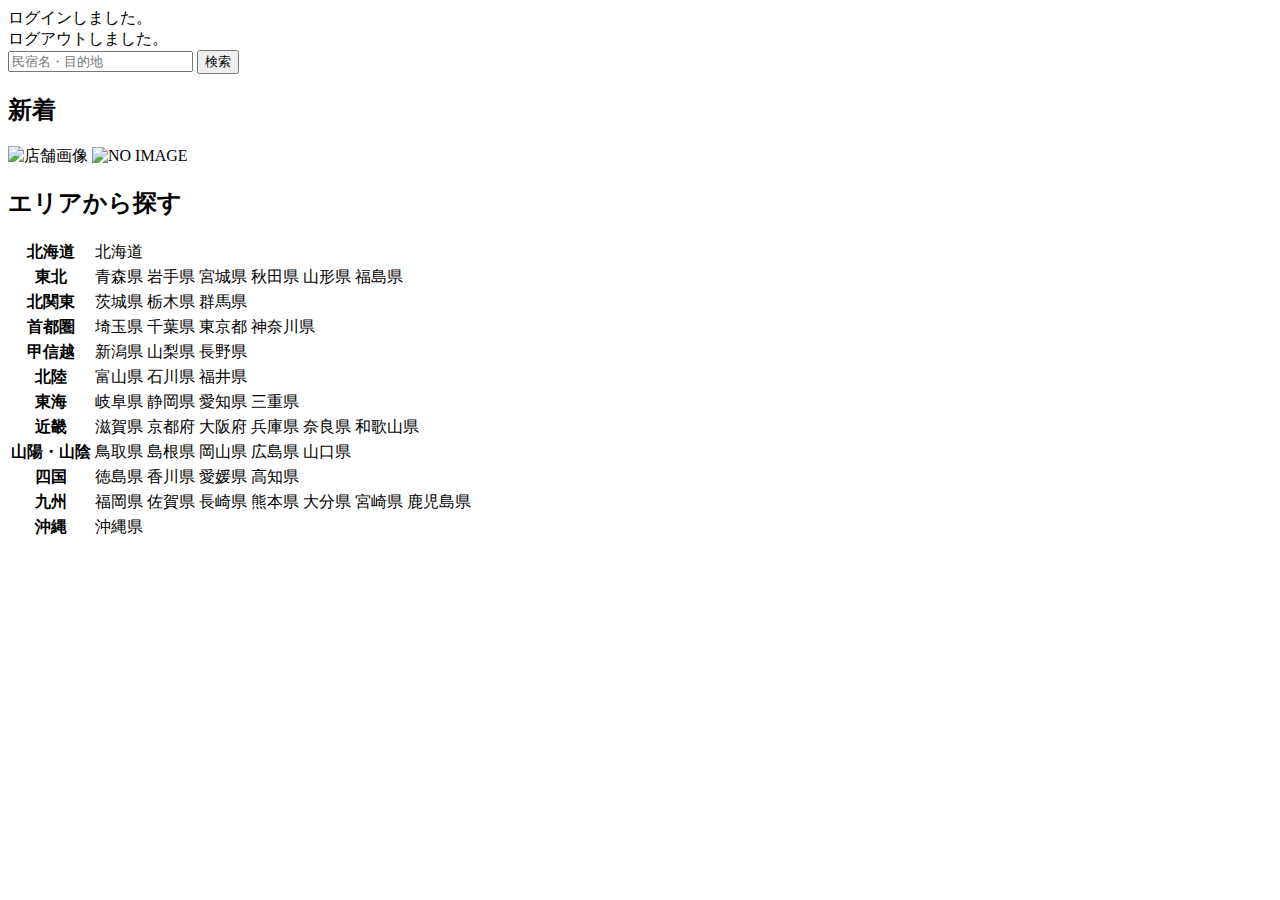
<file: src/main/resources/templates/index.html>
<!DOCTYPE html>
<html xmlns:th="https://www.thymeleaf.org" xmlns:sec="http://www.thymeleaf.org/extras/spring-security">

<head>
	<div th:replace="~{fragment :: meta}"></div>
	<div th:replace="~{fragment :: styles}"></div>
	<title>SAMURAI Travel</title>
</head>

<body>
	<div class="samuraitravel-wrapper">
		<!-- ヘッダー -->
		<div th:replace="~{fragment :: header}"></div>

		<main>
			<div class="container pt-4 pb-5 samuraitravel-container">
				<div th:if="${param.loggedIn}" class="alert alert-info">
					ログインしました。
				</div>

				<div th:if="${param.loggedOut}" class="alert alert-info">
					ログアウトしました。
				</div>

				<div th:if="${successMessage}" class="alert alert-info">
					<span th:text="${successMessage}"></span>
				</div>

				<div class="d-flex justify-content-center">
					<form method="get" th:action="@{/houses}" class="mb-5 samuraitravel-search-form">
						<div class="input-group">
							<input type="text" class="form-control" name="keyword" th:value="${keyword}"
								placeholder="民宿名・目的地">
							<button type="submit" class="btn text-white shadow-sm samuraitravel-btn">検索</button>
						</div>
					</form>
				</div>

				<h2 class="text-center mb-3">新着</h2>
				<div class="row row-cols-lg-5 row-cols-2 g-3 mb-5">
					<div class="col" th:each="newHouse : ${newHouses}">
						<a th:href="@{/houses/__${newHouse.getId()}__}" class="link-dark samuraitravel-card-link">
							<div class="card h-100">
								<img th:if="${newHouse.getImageName()}"
									th:src="@{/storage/__${newHouse.getImageName()}__}"
									class="card-img-top samuraitravel-vertical-card-image" alt="店舗画像">
								<img th:unless="${newHouse.getImageName()}" th:src="@{/images/noImage.png}"
									class="card-img-top samuraitravel-vertical-card-image" alt="NO IMAGE">
								<div class="card-body">
									<h3 class="card-title" th:text="${newHouse.getName()}"></h3>
									<p class="card-text mb-1">
										<small class="text-muted" th:text="${newHouse.getAddress()}"></small>
									</p>
									<p class="card-text">
										<span
											th:text="${#numbers.formatInteger(newHouse.getPrice(), 1, 'COMMA') + '円 / 泊'}"></span>
									</p>
								</div>
							</div>
						</a>
					</div>
				</div>

				<div class="row justify-content-center">
					<div class="col-xl-5 col-lg-6 col-md-8">

						<h2 class="text-center mb-3">エリアから探す</h2>

						<table class="table">
							<tbody>
								<tr>
									<th>北海道</th>
									<td>
										<a th:href="@{/houses?area=北海道}">北海道</a>
									</td>
								</tr>
								<tr>
									<th>東北</th>
									<td>
										<a th:href="@{/houses?area=青森県}" class="me-2">青森県</a>
										<a th:href="@{/houses?area=岩手県}" class="me-2">岩手県</a>
										<a th:href="@{/houses?area=宮城県}" class="me-2">宮城県</a>
										<a th:href="@{/houses?area=秋田県}" class="me-2">秋田県</a>
										<a th:href="@{/houses?area=山形県}" class="me-2">山形県</a>
										<a th:href="@{/houses?area=福島県}">福島県</a>
									</td>
								</tr>
								<tr>
									<th>北関東</th>
									<td>
										<a th:href="@{/houses?area=茨城県}" class="me-2">茨城県</a>
										<a th:href="@{/houses?area=栃木県}" class="me-2">栃木県</a>
										<a th:href="@{/houses?area=群馬県}">群馬県</a>
									</td>
								</tr>
								<tr>
									<th>首都圏</th>
									<td>
										<a th:href="@{/houses?area=埼玉県}" class="me-2">埼玉県</a>
										<a th:href="@{/houses?area=千葉県}" class="me-2">千葉県</a>
										<a th:href="@{/houses?area=東京都}" class="me-2">東京都</a>
										<a th:href="@{/houses?area=神奈川県}">神奈川県</a>
									</td>
								</tr>
								<tr>
									<th>甲信越</th>
									<td>
										<a th:href="@{/houses?area=新潟県}" class="me-2">新潟県</a>
										<a th:href="@{/houses?area=山梨県}" class="me-2">山梨県</a>
										<a th:href="@{/houses?area=長野県}">長野県</a>
									</td>
								</tr>
								<tr>
									<th>北陸</th>
									<td>
										<a th:href="@{/houses?area=富山県}" class="me-2">富山県</a>
										<a th:href="@{/houses?area=石川県}" class="me-2">石川県</a>
										<a th:href="@{/houses?area=福井県}">福井県</a>
									</td>
								</tr>
								<tr>
									<th>東海</th>
									<td>
										<a th:href="@{/houses?area=岐阜県}" class="me-2">岐阜県</a>
										<a th:href="@{/houses?area=静岡県}" class="me-2">静岡県</a>
										<a th:href="@{/houses?area=愛知県}" class="me-2">愛知県</a>
										<a th:href="@{/houses?area=三重県}">三重県</a>
									</td>
								</tr>
								<tr>
									<th>近畿</th>
									<td>
										<a th:href="@{/houses?area=滋賀県}" class="me-2">滋賀県</a>
										<a th:href="@{/houses?area=京都府}" class="me-2">京都府</a>
										<a th:href="@{/houses?area=大阪府}" class="me-2">大阪府</a>
										<a th:href="@{/houses?area=兵庫県}" class="me-2">兵庫県</a>
										<a th:href="@{/houses?area=奈良県}" class="me-2">奈良県</a>
										<a th:href="@{/houses?area=和歌山県}">和歌山県</a>
									</td>
								</tr>
								<tr>
									<th>山陽・山陰</th>
									<td>
										<a th:href="@{/houses?area=鳥取県}" class="me-2">鳥取県</a>
										<a th:href="@{/houses?area=島根県}" class="me-2">島根県</a>
										<a th:href="@{/houses?area=岡山県}" class="me-2">岡山県</a>
										<a th:href="@{/houses?area=広島県}" class="me-2">広島県</a>
										<a th:href="@{/houses?area=山口県}">山口県</a>
									</td>
								</tr>
								<tr>
									<th>四国</th>
									<td>
										<a th:href="@{/houses?area=徳島県}" class="me-2">徳島県</a>
										<a th:href="@{/houses?area=香川県}" class="me-2">香川県</a>
										<a th:href="@{/houses?area=愛媛県}" class="me-2">愛媛県</a>
										<a th:href="@{/houses?area=高知県}">高知県</a>
									</td>
								</tr>
								<tr>
									<th>九州</th>
									<td>
										<a th:href="@{/houses?area=福岡県}" class="me-2">福岡県</a>
										<a th:href="@{/houses?area=佐賀県}" class="me-2">佐賀県</a>
										<a th:href="@{/houses?area=長崎県}" class="me-2">長崎県</a>
										<a th:href="@{/houses?area=熊本県}" class="me-2">熊本県</a>
										<a th:href="@{/houses?area=大分県}" class="me-2">大分県</a>
										<a th:href="@{/houses?area=宮崎県}" class="me-2">宮崎県</a>
										<a th:href="@{/houses?area=鹿児島県}">鹿児島県</a>
									</td>
								</tr>
								<tr>
									<th>沖縄</th>
									<td>
										<a th:href="@{/houses?area=沖縄県}">沖縄県</a>
									</td>
								</tr>
							</tbody>
						</table>
					</div>
				</div>
			</div>
		</main>

		<!-- フッター -->
		<div th:replace="~{fragment :: footer}"></div>
	</div>

	<div th:replace="~{fragment :: scripts}"></div>
</body>

</html>
</file>
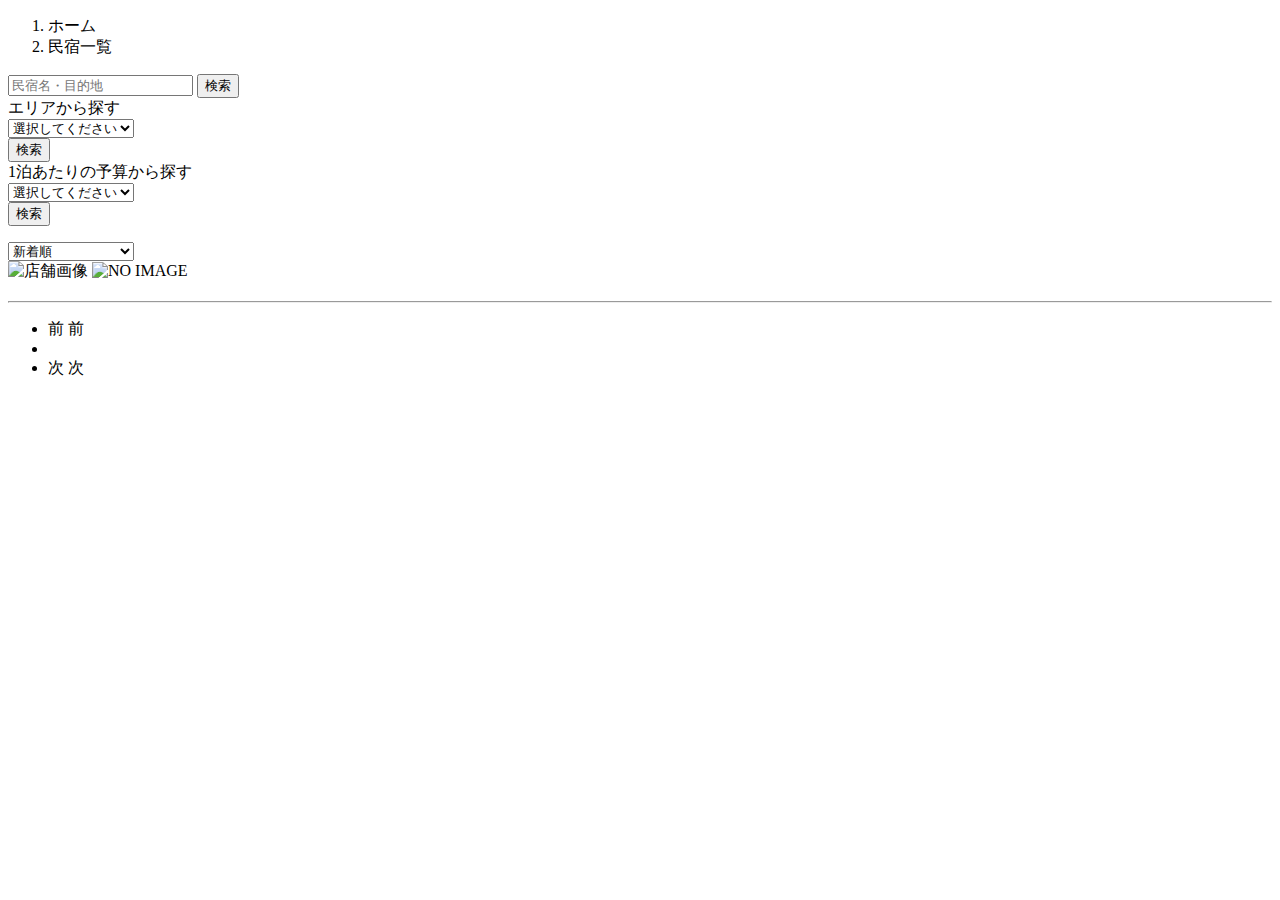
<file: src/main/resources/templates/houses/index.html>
<!DOCTYPE html>
<html xmlns:th="https://www.thymeleaf.org" xmlns:sec="http://www.thymeleaf.org/extras/spring-security">

<head>
	<div th:replace="~{fragment :: meta}"></div>

	<div th:replace="~{fragment :: styles}"></div>

	<title>民宿一覧</title>
</head>

<body>
	<div class="samuraitravel-wrapper">
		<!-- ヘッダー -->
		<div th:replace="~{fragment :: header}"></div>

		<main>
			<div class="container samuraitravel-container pb-5">
				<div class="row justify-content-center">
					<nav class="my-3" style="--bs-breadcrumb-divider: '>';" aria-label="breadcrumb">
						<ol class="breadcrumb mb-0">
							<li class="breadcrumb-item"><a th:href="@{/}">ホーム</a></li>
							<li class="breadcrumb-item active" aria-current="page">民宿一覧</li>
						</ol>
					</nav>

					<div class="col-xl-3 col-lg-4 col-md-12">
						<form method="get" th:action="@{/houses}" class="w-100 mb-3">
							<div class="input-group">
								<input type="text" class="form-control" name="keyword" th:value="${keyword}"
									placeholder="民宿名・目的地">
								<button type="submit" class="btn text-white shadow-sm samuraitravel-btn">検索</button>
							</div>
						</form>

						<div class="card mb-3">
							<div class="card-header">
								エリアから探す
							</div>
							<div class="card-body">
								<form method="get" th:action="@{/houses}" class="w-100">
									<div class="form-group mb-3">
										<select class="form-control form-select" name="area">
											<option value="" hidden>選択してください</option>
											<optgroup label="北海道">
												<option value="北海道" th:selected="${area == '北海道'}">北海道</option>
											</optgroup>
											<optgroup label="東北">
												<option value="青森県" th:selected="${area == '青森県'}">青森県</option>
												<option value="岩手県" th:selected="${area == '岩手県'}">岩手県</option>
												<option value="宮城県" th:selected="${area == '宮城県'}">宮城県</option>
												<option value="秋田県" th:selected="${area == '秋田県'}">秋田県</option>
												<option value="山形県" th:selected="${area == '山形県'}">山形県</option>
												<option value="福島県" th:selected="${area == '福島県'}">福島県</option>
											</optgroup>
											<optgroup label="北関東">
												<option value="茨城県" th:selected="${area == '茨城県'}">茨城県</option>
												<option value="栃木県" th:selected="${area == '栃木県'}">栃木県</option>
												<option value="群馬県" th:selected="${area == '群馬県'}">群馬県</option>
											</optgroup>
											<optgroup label="首都圏">
												<option value="埼玉県" th:selected="${area == '埼玉県'}">埼玉県</option>
												<option value="千葉県" th:selected="${area == '千葉県'}">千葉県</option>
												<option value="東京都" th:selected="${area == '東京都'}">東京都</option>
												<option value="神奈川県" th:selected="${area == '神奈川県'}">神奈川県</option>
											</optgroup>
											<optgroup label="甲信越">
												<option value="新潟県" th:selected="${area == '新潟県'}">新潟県</option>
												<option value="山梨県" th:selected="${area == '山梨県'}">山梨県</option>
												<option value="長野県" th:selected="${area == '長野県'}">長野県</option>
											</optgroup>
											<optgroup label="北陸">
												<option value="富山県" th:selected="${area == '富山県'}">富山県</option>
												<option value="石川県" th:selected="${area == '石川県'}">石川県</option>
												<option value="福井県" th:selected="${area == '福井県'}">福井県</option>
											</optgroup>
											<optgroup label="東海">
												<option value="岐阜県" th:selected="${area == '岐阜県'}">岐阜県</option>
												<option value="静岡県" th:selected="${area == '静岡県'}">静岡県</option>
												<option value="愛知県" th:selected="${area == '愛知県'}">愛知県</option>
												<option value="三重県" th:selected="${area == '三重県'}">三重県</option>
											</optgroup>
											<optgroup label="近畿">
												<option value="滋賀県" th:selected="${area == '滋賀県'}">滋賀県</option>
												<option value="京都府" th:selected="${area == '京都府'}">京都府</option>
												<option value="大阪府" th:selected="${area == '大阪府'}">大阪府</option>
												<option value="兵庫県" th:selected="${area == '兵庫県'}">兵庫県</option>
												<option value="奈良県" th:selected="${area == '奈良県'}">奈良県</option>
												<option value="和歌山県" th:selected="${area == '和歌山県'}">和歌山県</option>
											</optgroup>
											<optgroup label="山陽・山陰">
												<option value="鳥取県" th:selected="${area == '鳥取県'}">鳥取県</option>
												<option value="島根県" th:selected="${area == '島根県'}">島根県</option>
												<option value="岡山県" th:selected="${area == '岡山県'}">岡山県</option>
												<option value="広島県" th:selected="${area == '広島県'}">広島県</option>
												<option value="山口県" th:selected="${area == '山口県'}">山口県</option>
											</optgroup>
											<optgroup label="四国">
												<option value="徳島県" th:selected="${area == '徳島県'}">徳島県</option>
												<option value="香川県" th:selected="${area == '香川県'}">香川県</option>
												<option value="愛媛県" th:selected="${area == '愛媛県'}">愛媛県</option>
												<option value="高知県" th:selected="${area == '高知県'}">高知県</option>
											</optgroup>
											<optgroup label="九州">
												<option value="福岡県" th:selected="${area == '福岡県'}">福岡県</option>
												<option value="佐賀県" th:selected="${area == '佐賀県'}">佐賀県</option>
												<option value="長崎県" th:selected="${area == '長崎県'}">長崎県</option>
												<option value="熊本県" th:selected="${area == '熊本県'}">熊本県</option>
												<option value="大分県" th:selected="${area == '大分県'}">大分県</option>
												<option value="宮崎県" th:selected="${area == '宮崎県'}">宮崎県</option>
												<option value="鹿児島県" th:selected="${area == '鹿児島県'}">鹿児島県</option>
											</optgroup>
											<optgroup label="沖縄">
												<option value="沖縄県" th:selected="${area == '沖縄県'}">沖縄県</option>
											</optgroup>
										</select>
									</div>
									<div class="form-group">
										<button type="submit"
											class="btn text-white shadow-sm w-100 samuraitravel-btn">検索</button>
									</div>
								</form>
							</div>
						</div>

						<div class="card mb-3">
							<div class="card-header">
								1泊あたりの予算から探す
							</div>
							<div class="card-body">
								<form method="get" th:action="@{/houses}" class="w-100">
									<div class="form-group mb-3">
										<select class="form-control form-select" name="price">
											<option value="" hidden>選択してください</option>
											<option value="6000" th:selected="${price == 6000}">6,000円以内</option>
											<option value="7000" th:selected="${price == 7000}">7,000円以内</option>
											<option value="8000" th:selected="${price == 8000}">8,000円以内</option>
											<option value="9000" th:selected="${price == 9000}">9,000円以内</option>
											<option value="10000" th:selected="${price == 10000}">10,000円以内</option>
										</select>
									</div>
									<div class="form-group">
										<button type="submit"
											class="btn text-white shadow-sm w-100 samuraitravel-btn">検索</button>
									</div>
								</form>
							</div>
						</div>
					</div>

					<div class="col">
						<div class="d-flex justify-content-between flex-wrap">
							<p th:if="${housePage.getTotalPages() > 1}" class="fs-5 mb-3"
								th:text="${'検索結果：' + housePage.getTotalElements() + '件' + '（' + (housePage.getNumber() + 1) + ' / ' + housePage.getTotalPages() + ' ページ）'}">
							</p>
							<p th:unless="${housePage.getTotalPages() > 1}" class="fs-5 mb-3"
								th:text="${'検索結果：' + housePage.getTotalElements() + '件'}"></p>

							<form method="get" th:action="@{/houses}" class="mb-3 samuraitravel-sort-box">
								<input th:if="${keyword}" type="hidden" name="keyword" th:value="${keyword}">
								<input th:if="${area}" type="hidden" name="area" th:value="${area}">
								<input th:if="${price}" type="hidden" name="price" th:value="${price}">
								<select class="form-select form-select-sm" name="order" onChange="this.form.submit();">
									<option value="createdAtDesc"
										th:selected="${order == 'createdAtDesc' || order == null}">新着順</option>
									<option value="priceAsc" th:selected="${order == 'priceAsc'}">宿泊料金が安い順</option>
								</select>
							</form>
						</div>

						<div class="mb-3" th:each="house : ${housePage}">
							<a th:href="@{/houses/__${house.getId()}__}" class="link-dark samuraitravel-card-link">
								<div class="card h-100">
									<div class="row g-0">
										<div class="col-md-4">
											<img th:if="${house.getImageName()}"
												th:src="@{/storage/__${house.getImageName()}__}"
												class="card-img-top samuraitravel-horizontal-card-image" alt="店舗画像">
											<img th:unless="${house.getImageName()}" th:src="@{/images/noImage.png}"
												class="card-img-top samuraitravel-horizontal-card-image" alt="NO IMAGE">
										</div>
										<div class="col-md-8">
											<div class="card-body">
												<h3 class="card-title mb-3" th:text="${house.getName()}"></h3>

												<hr class="mb-3">

												<p class="card-text mb-2">
													<span th:text="${house.getDescription()}"></span>
												</p>

												<p class="card-text mb-2">
													<small class="text-muted"
														th:text="${'〒' + house.getPostalCode()}"></small>
													<small class="text-muted" th:text="${house.getAddress()}"></small>
												</p>

												<p class="card-text">
													<span
														th:text="${#numbers.formatInteger(house.getPrice(), 1, 'COMMA') + '円 / 泊'}"></span>
												</p>
											</div>
										</div>
									</div>
								</div>
							</a>
						</div>

						<!-- ページネーション -->
						<div th:if="${housePage.getTotalPages() > 1}" class="d-flex justify-content-center">
							<nav aria-label="民宿一覧ページ">
								<ul class="pagination">
									<li class="page-item">
										<span th:if="${housePage.isFirst()}" class="page-link disabled">前</span>
										<a th:unless="${housePage.isFirst()}"
											th:href="@{/houses(page = ${housePage.getNumber() - 1}, keyword = ${keyword}, area = ${area}, price = ${price}, order = ${order})}"
											class="page-link samuraitravel-page-link">前</a>
									</li>
									<li th:each="i : ${#numbers.sequence(0, housePage.getTotalPages() - 1)}"
										class="page-item">
										<span th:if="${i == housePage.getNumber()}"
											class="page-link active samuraitravel-active" th:text="${i + 1}"></span>
										<a th:unless="${i == housePage.getNumber()}"
											th:href="@{/houses(page = ${i}, keyword = ${keyword}, area = ${area}, price = ${price}, order = ${order})}"
											class="page-link samuraitravel-page-link" th:text="${i + 1}"></a>
									</li>
									<li class="page-item">
										<span th:if="${housePage.isLast()}" class="page-link disabled">次</span>
										<a th:unless="${housePage.isLast()}"
											th:href="@{/houses(page = ${housePage.getNumber() + 1}, keyword = ${keyword}, area = ${area}, price = ${price}, order = ${order})}"
											class="page-link samuraitravel-page-link">次</a>
									</li>
								</ul>
							</nav>
						</div>
					</div>
				</div>
			</div>
		</main>

		<!-- フッター -->
		<div th:replace="~{fragment :: footer}"></div>
	</div>

	<div th:replace="~{fragment :: scripts}"></div>
</body>

</html>
</file>
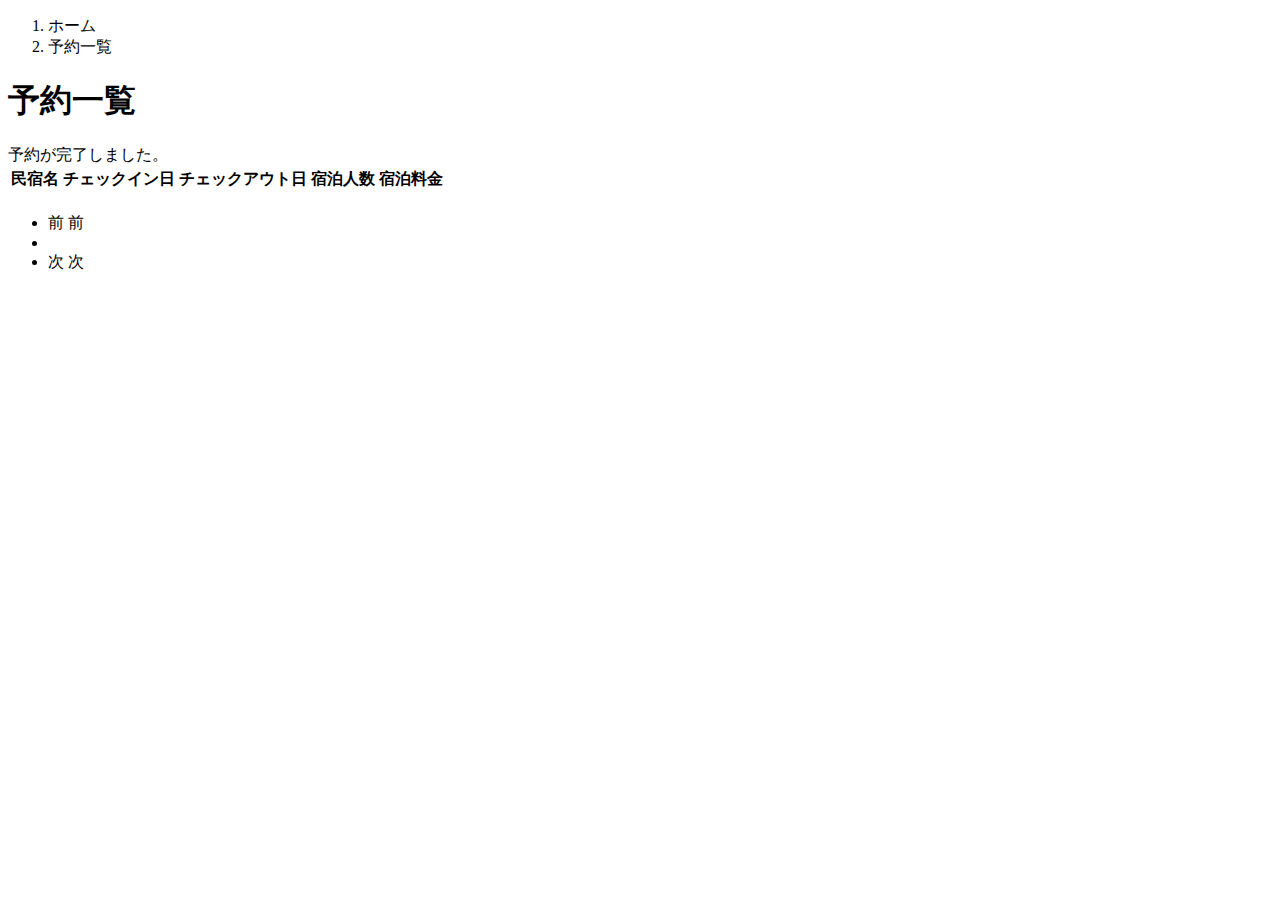
<file: src/main/resources/templates/reservations/index.html>
<!DOCTYPE html>
<html xmlns:th="https://www.thymeleaf.org" xmlns:sec="http://www.thymeleaf.org/extras/spring-security">

<head>
	<div th:replace="~{fragment :: meta}"></div>

	<div th:replace="~{fragment :: styles}"></div>

	<title>予約一覧</title>
</head>

<body>
	<div class="samuraitravel-wrapper">
		<!-- ヘッダー -->
		<div th:replace="~{fragment :: header}"></div>

		<main>
			<div class="container samuraitravel-container pb-5">
				<div class="row justify-content-center">
					<div class="col-xxl-9 col-xl-10 col-lg-11">
						<nav class="my-3" style="--bs-breadcrumb-divider: '>';" aria-label="breadcrumb">
							<ol class="breadcrumb mb-0">
								<li class="breadcrumb-item"><a th:href="@{/}">ホーム</a></li>
								<li class="breadcrumb-item active" aria-current="page">予約一覧</li>
							</ol>
						</nav>

						<h1 class="mb-3 text-center">予約一覧</h1>

						<div th:if="${param.reserved}" class="alert alert-info">
							予約が完了しました。
						</div>

						<table class="table">
							<thead>
								<tr>
									<th scope="col">民宿名</th>
									<th scope="col">チェックイン日</th>
									<th scope="col">チェックアウト日</th>
									<th scope="col">宿泊人数</th>
									<th scope="col">宿泊料金</th>
								</tr>
							</thead>
							<tbody>
								<tr th:each="reservation : ${reservationPage}">
									<td>
										<a th:href="@{/houses/__${reservation.getHouse().getId()}__}"
											th:text="${reservation.getHouse().getName()}"></a>
									</td>
									<td th:text="${reservation.getCheckinDate()}"></td>
									<td th:text="${reservation.getCheckoutDate()}"></td>
									<td th:text="${reservation.getNumberOfPeople + '名'}"></td>
									<td th:text="${#numbers.formatInteger(reservation.getAmount(), 1, 'COMMA') + '円'}">
									</td>
								</tr>
							</tbody>
						</table>

						<!-- ページネーション -->
						<div th:if="${reservationPage.getTotalPages() > 1}" class="d-flex justify-content-center">
							<nav aria-label="予約一覧ページ">
								<ul class="pagination">
									<li class="page-item">
										<span th:if="${reservationPage.isFirst()}" class="page-link disabled">前</span>
										<a th:unless="${reservationPage.isFirst()}"
											th:href="@{/reservations(page = ${reservationPage.getNumber() - 1})}"
											class="page-link samuraitravel-page-link">前</a>
									</li>
									<li th:each="i : ${#numbers.sequence(0, reservationPage.getTotalPages() - 1)}"
										class="page-item">
										<span th:if="${i == reservationPage.getNumber()}"
											class="page-link active samuraitravel-active" th:text="${i + 1}"></span>
										<a th:unless="${i == reservationPage.getNumber()}"
											th:href="@{/reservations(page = ${i})}"
											class="page-link samuraitravel-page-link" th:text="${i + 1}"></a>
									</li>
									<li class="page-item">
										<span th:if="${reservationPage.isLast()}" class="page-link disabled">次</span>
										<a th:unless="${reservationPage.isLast()}"
											th:href="@{/reservations(page = ${reservationPage.getNumber() + 1})}"
											class="page-link samuraitravel-page-link">次</a>
									</li>
								</ul>
							</nav>
						</div>
					</div>
				</div>
			</div>
		</main>

		<!-- フッター -->
		<div th:replace="~{fragment :: footer}"></div>
	</div>

	<div th:replace="~{fragment :: scripts}"></div>
</body>

</html>
</file>
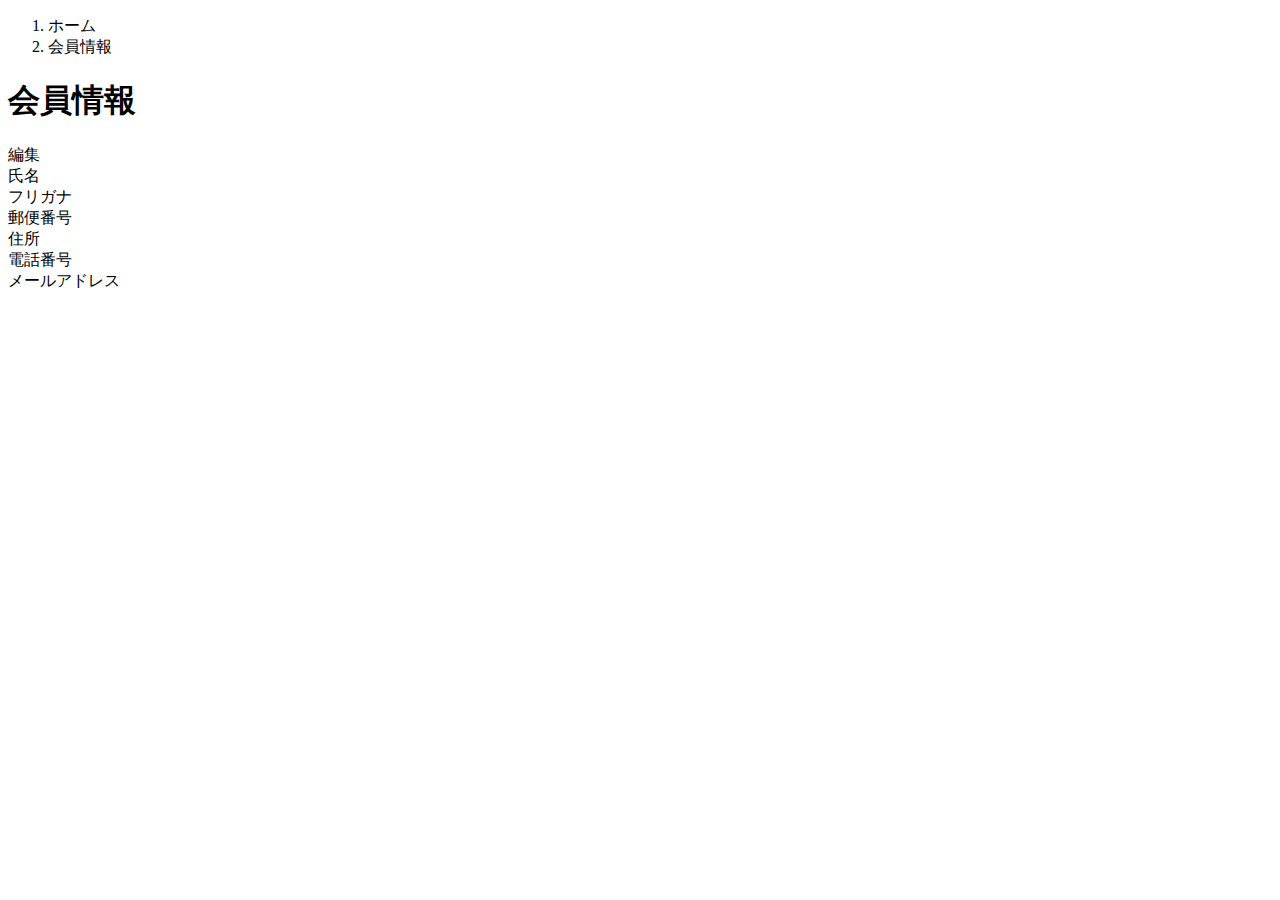
<file: src/main/resources/templates/user/index.html>
<!DOCTYPE html>
<html xmlns:th="https://www.thymeleaf.org" xmlns:sec="http://www.thymeleaf.org/extras/spring-security">

<head>
	<div th:replace="~{fragment :: meta}"></div>

	<div th:replace="~{fragment :: styles}"></div>

	<title>会員情報</title>
</head>

<body>
	<div class="samuraitravel-wrapper">
		<!-- ヘッダー -->
		<div th:replace="~{fragment :: header}"></div>

		<main>
			<div class="container pb-5 samuraitravel-container">
				<div class="row justify-content-center">
					<div class="col-xl-5 col-lg-6 col-md-8">
						<nav class="my-3" style="--bs-breadcrumb-divider: '>';" aria-label="breadcrumb">
							<ol class="breadcrumb mb-0">
								<li class="breadcrumb-item"><a th:href="@{/}">ホーム</a></li>
								<li class="breadcrumb-item active" aria-current="page">会員情報</li>
							</ol>
						</nav>

						<h1 class="mb-3 text-center">会員情報</h1>

						<div class="d-flex justify-content-end align-items-end mb-3">
							<div>
								<a th:href="@{/user/edit}">編集</a>
							</div>
						</div>

						<div th:if="${successMessage}" class="alert alert-info">
							<span th:text="${successMessage}"></span>
						</div>

						<div class="container mb-4">
							<div class="row pb-2 mb-2 border-bottom">
								<div class="col-4">
									<span class="fw-bold">氏名</span>
								</div>

								<div class="col">
									<span th:text="${user.getName()}"></span>
								</div>
							</div>

							<div class="row pb-2 mb-2 border-bottom">
								<div class="col-4">
									<span class="fw-bold">フリガナ</span>
								</div>

								<div class="col">
									<span th:text="${user.getFurigana()}"></span>
								</div>
							</div>

							<div class="row pb-2 mb-2 border-bottom">
								<div class="col-4">
									<span class="fw-bold">郵便番号</span>
								</div>

								<div class="col">
									<span th:text="${user.getPostalCode()}"></span>
								</div>
							</div>

							<div class="row pb-2 mb-2 border-bottom">
								<div class="col-4">
									<span class="fw-bold">住所</span>
								</div>

								<div class="col">
									<span th:text="${user.getAddress()}"></span>
								</div>
							</div>

							<div class="row pb-2 mb-2 border-bottom">
								<div class="col-4">
									<span class="fw-bold">電話番号</span>
								</div>

								<div class="col">
									<span th:text="${user.getPhoneNumber()}"></span>
								</div>
							</div>

							<div class="row pb-2 mb-2 border-bottom">
								<div class="col-4">
									<span class="fw-bold">メールアドレス</span>
								</div>

								<div class="col">
									<span th:text="${user.getEmail()}"></span>
								</div>
							</div>
						</div>
					</div>
				</div>
			</div>
		</main>

		<!-- フッター -->
		<div th:replace="~{fragment :: footer}"></div>
	</div>

	<div th:replace="~{fragment :: scripts}"></div>
</body>

</html>
</file>
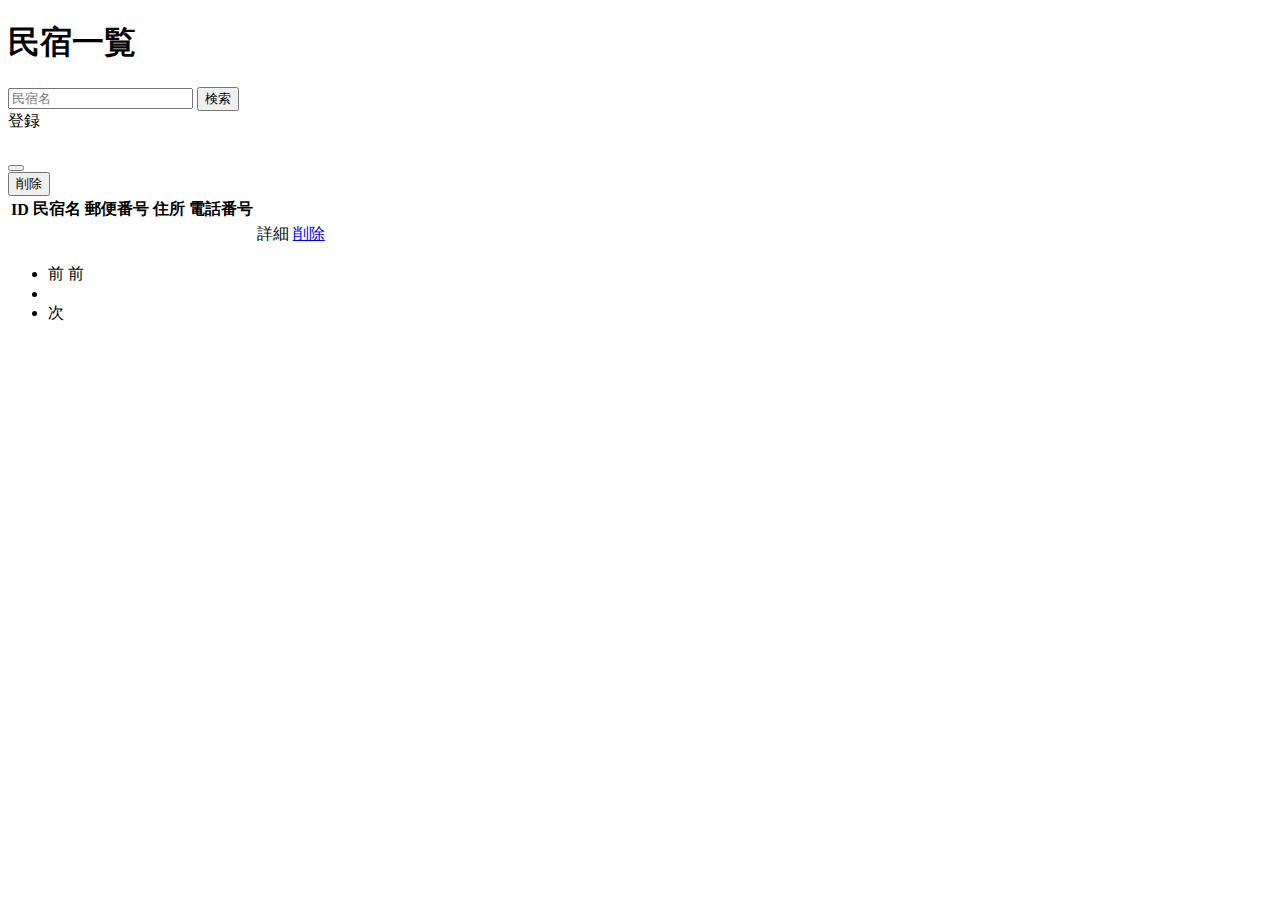
<file: src/main/resources/templates/admin/houses/index.html>
<!DOCTYPE html>
<html xmlns:th="https://www.thymeleaf.org" xmlns:sec="http://www.thymeleaf.org/extras/spring-security">

<head>
	<div th:replace="~{fragment :: meta}"></div>

	<div th:replace="~{fragment :: styles}"></div>

	<title>民宿一覧</title>
</head>

<body>
	<div class="samuraitravel-wrapper">
		<!-- ヘッダー -->
		<div th:replace="~{fragment :: header}"></div>

		<main>
			<div class="container pt-4 pb-5 samuraitravel-container">
				<div class="row justify-content-center">
					<div class="col-xxl-9 col-xl-10 col-lg-11">

						<h1 class="mb-4 text-center">民宿一覧</h1>

						<div class="d-flex justify-content-between align-items-end flex-wrap">
							<form method="get" th:action="@{/admin/houses}" class="mb-3">
								<div class="input-group">
									<input type="text" class="form-control" name="keyword" th:value="${keyword}"
										placeholder="民宿名">
									<button type="submit" class="btn text-white shadow-sm samuraitravel-btn">検索</button>
								</div>
							</form>
							<a th:href="@{/admin/houses/register}"
								class="btn text-white shadow-sm mb-3 samuraitravel-btn">登録</a>
						</div>

						<div th:if="${successMessage}" class="alert alert-info">
							<span th:text="${successMessage}"></span>
						</div>

						<table class="table">
							<thead>
								<tr>
									<th scope="col">ID</th>
									<th scope="col">民宿名</th>
									<th scope="col">郵便番号</th>
									<th scope="col">住所</th>
									<th scope="col">電話番号</th>
									<th scope="col"></th>
									<th scope="col"></th>
								</tr>
							</thead>
							<tbody>
								<tr th:each="house : ${housePage}">
									<td th:text="${house.getId()}"></td>
									<td th:text="${house.getName()}"></td>
									<td th:text="${house.getPostalCode()}"></td>
									<td th:text="${house.getAddress()}"></td>
									<td th:text="${house.getPhoneNumber()}"></td>
									<td><a th:href="@{/admin/houses/__${house.getId()}__}">詳細</a></td>
									<td><a href="#" class="samuraitravel-link-danger" data-bs-toggle="modal"
											th:data-bs-target="${'#deleteHouseModal' + house.getId()}">削除</a></td>

									<!-- 削除用モーダル -->
									<div class="modal fade" th:id="${'deleteHouseModal' + house.getId()}" tabindex="-1"
										th:aria-labelledby="${'deleteHouseModalLabel' + house.getId()}">
										<div class="modal-dialog">
											<div class="modal-content">
												<div class="modal-header">
													<h5 class="modal-title"
														th:id="${'deleteHouseModalLabel' + house.getId()}"
														th:text="${house.getName() + 'を削除してもよろしいですか？'}"></h5>
													<button type="button" class="btn-close" data-bs-dismiss="modal"
														aria-label="閉じる"></button>
												</div>
												<div class="modal-footer">
													<form method="post"
														th:action="@{/admin/houses/__${house.getId()}__/delete}">
														<button type="submit"
															class="btn samuraitravel-btn-danger text-white shadow-sm">削除</button>
													</form>
												</div>
											</div>
										</div>
									</div>
								</tr>
							</tbody>
						</table>

						<!-- ページネーション -->
						<div th:if="${housePage.getTotalPages() > 1}" class="d-flex justify-content-center">
							<nav aria-label="民宿一覧ページ">
								<ul class="pagination">
									<li class="page-item">
										<span th:if="${housePage.isFirst()}" class="page-link disabled">前</span>
										<a th:unless="${housePage.isFirst()}"
											th:href="@{/admin/houses(page = ${housePage.getNumber() - 1}, keyword = ${keyword})}"
											class="page-link samuraitravel-page-link">前</a>
									</li>
									<li th:each="i : ${#numbers.sequence(0, housePage.getTotalPages() - 1)}"
										class="page-item">
										<a th:unless="${i == housePage.getNumber()}"
											th:href="@{/admin/houses(page = ${i}, keyword = ${keyword})}"
											class="page-link samuraitravel-page-link" th:text="${i + 1}"></a>
									</li>
									<li class="page-item">
										<a th:unless="${housePage.isLast()}"
											th:href="@{/admin/houses(page = ${housePage.getNumber() + 1}, keyword = ${keyword})}"
											class="page-link samuraitravel-page-link">次</a>
									</li>
								</ul>
							</nav>
						</div>
					</div>
				</div>
			</div>
		</main>

		<!-- フッター -->
		<div th:replace="~{fragment :: footer}"></div>
	</div>

	<!-- Bootstrap -->
	<div th:replace="~{fragment :: scripts}"></div>

</body>

</html>
</file>
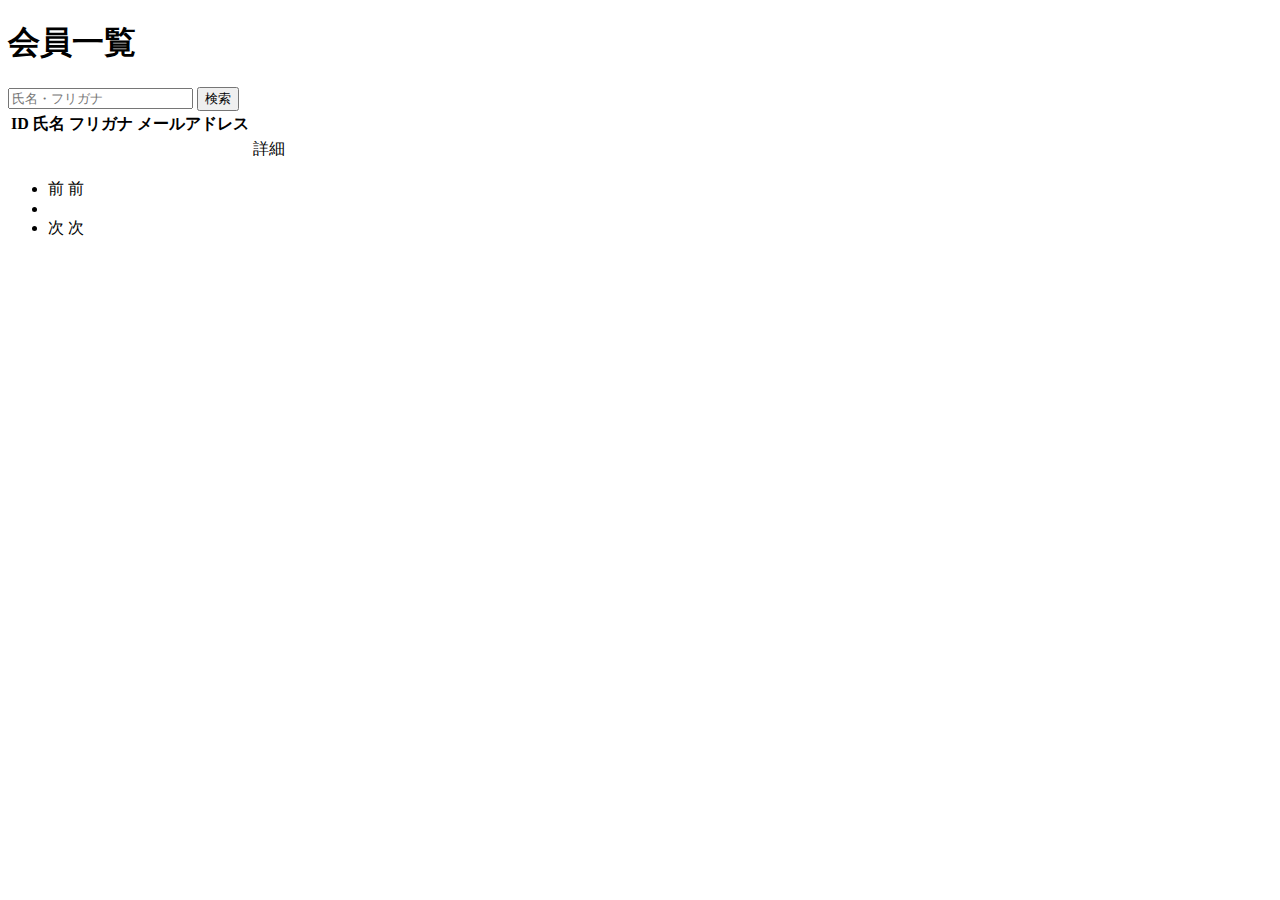
<file: src/main/resources/templates/admin/users/index.html>
<!DOCTYPE html>
 <html xmlns:th="https://www.thymeleaf.org" xmlns:sec="http://www.thymeleaf.org/extras/spring-security">    
     <head>
         <div th:replace="~{fragment :: meta}"></div>   
              
         <div th:replace="~{fragment :: styles}"></div>
           
         <title>会員一覧</title>   
     </head>
     <body>
         <div class="samuraitravel-wrapper">
             <!-- ヘッダー -->
             <div th:replace="~{fragment :: header}"></div>
             
             <main>
                 <div class="container pt-4 pb-5 samuraitravel-container">
                     <div class="row justify-content-center">
                         <div class="col-xxl-9 col-xl-10 col-lg-11">
                             
                             <h1 class="mb-4 text-center">会員一覧</h1>   
                             
                             <div class="d-flex justify-content-between align-items-end">
                                 <form method="get" th:action="@{/admin/users}" class="mb-3">
                                     <div class="input-group">
                                         <input type="text" class="form-control" name="keyword" th:value="${keyword}" placeholder="氏名・フリガナ">
                                         <button type="submit" class="btn text-white shadow-sm samuraitravel-btn">検索</button> 
                                     </div>               
                                 </form>                                                                                                
                             </div>                                                         
                 
                             <div th:if="${successMessage}" class="alert alert-info">
                                 <span th:text="${successMessage}"></span>
                             </div>   
                             
                             <table class="table">
                                 <thead>
                                     <tr>
                                         <th scope="col">ID</th>
                                         <th scope="col">氏名</th>
                                         <th scope="col">フリガナ</th>
                                         <th scope="col">メールアドレス</th>                                        
                                         <th scope="col"></th>
                                     </tr>
                                 </thead>   
                                 <tbody>                                                     
                                     <tr th:each="user : ${userPage}">
                                         <td th:text="${user.getId()}"></td>
                                         <td th:text="${user.getName()}"></td>
                                         <td th:text="${user.getFurigana()}"></td>
                                         <td th:text="${user.getEmail()}"></td>
                                         <td><a th:href="@{/admin/users/__${user.getId()}__}">詳細</a></td>                                                                                
                                     </tr>                                      
                                 </tbody>
                             </table>  
                             
                             <!-- ページネーション -->
                             <div th:if="${userPage.getTotalPages() > 1}" class="d-flex justify-content-center">
                                 <nav aria-label="会員一覧ページ">
                                     <ul class="pagination">
                                         <li class="page-item">
                                             <span th:if="${userPage.isFirst()}" class="page-link disabled">前</span>
                                             <a th:unless="${userPage.isFirst()}" th:href="@{/admin/users(page = ${userPage.getNumber() - 1}, keyword = ${keyword})}" class="page-link samuraitravel-page-link">前</a>
                                         </li>
                                         <li th:each="i : ${#numbers.sequence(0, userPage.getTotalPages() - 1)}" class="page-item">
                                             <span th:if="${i == userPage.getNumber()}" class="page-link active samuraitravel-active" th:text="${i + 1}"></span>
                                             <a th:unless="${i == userPage.getNumber()}" th:href="@{/admin/users(page = ${i}, keyword = ${keyword})}" class="page-link samuraitravel-page-link" th:text="${i + 1}"></a>
                                         </li>
                                         <li class="page-item">                        
                                             <span th:if="${userPage.isLast()}" class="page-link disabled">次</span>
                                             <a th:unless="${userPage.isLast()}" th:href="@{/admin/users(page = ${userPage.getNumber() + 1}, keyword = ${keyword})}" class="page-link samuraitravel-page-link">次</a>
                                         </li>
                                     </ul>
                                 </nav> 
                             </div>                                      
                         </div>
                     </div>
                 </div>
             </main>
             
             <!-- フッター -->
             <div th:replace="~{fragment :: footer}"></div>
         </div>    
         
         <div th:replace="~{fragment :: scripts}"></div>  
   </body>
 </html>
</file>
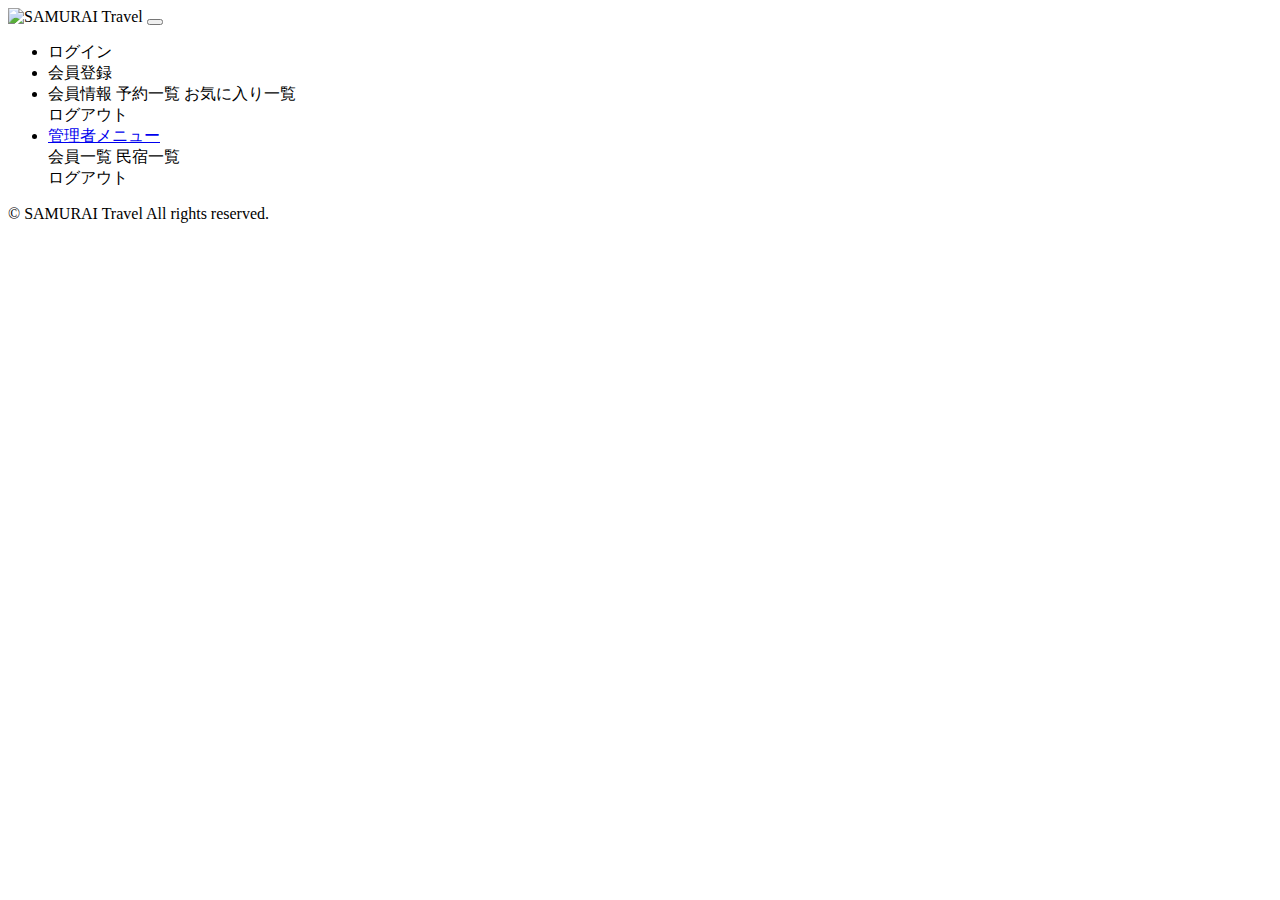
<file: src/main/resources/templates/fragment.html>
<!DOCTYPE html>
<html xmlns:th="https://www.thymeleaf.org" xmlns:sec="http://www.thymeleaf.org/extras/spring-security">

<head>
	<!-- meta要素の部品化 -->
	<div th:fragment="meta" th:remove="tag">
		<meta charset="UTF-8">
		<meta name="viewport" content="width=device-width, initial-scale=1">
	</div>

	<!-- link要素の部品化 -->
	<div th:fragment="styles" th:remove="tag">
		<!-- Bootstrap -->
		<link href="https://cdn.jsdelivr.net/npm/bootstrap@5.2.3/dist/css/bootstrap.min.css" rel="stylesheet"
			integrity="sha384-rbsA2VBKQhggwzxH7pPCaAqO46MgnOM80zW1RWuH61DGLwZJEdK2Kadq2F9CUG65" crossorigin="anonymous">

		<!-- Google Fonts -->
		<link rel="preconnect" href="https://fonts.googleapis.com">
		<link rel="preconnect" href="https://fonts.gstatic.com" crossorigin>
		<link href="https://fonts.googleapis.com/css2?family=Noto+Sans+JP:wght@400;500&display=swap" rel="stylesheet">

		<link th:href="@{/css/style.css}" rel="stylesheet">
	</div>

	<title>部品化用のHTMLファイル</title>
</head>

<body>
	<!-- ヘッダーの部品化 -->
	<div th:fragment="header" th:remove="tag">
		<nav class="navbar navbar-expand-md navbar-light bg-white shadow-sm samuraitravel-navbar">
			<div class="container samuraitravel-container">
				<a class="navbar-brand" th:href="@{/}">
					<img class="samuraitravel-logo me-1" th:src="@{/images/logo.png}" alt="SAMURAI Travel">
				</a>
				<button class="navbar-toggler" type="button" data-bs-toggle="collapse"
					data-bs-target="#navbarSupportedContent" aria-controls="navbarSupportedContent"
					aria-expanded="false" aria-label="Toggle navigation">
					<span class="navbar-toggler-icon"></span>
				</button>

				<div class="collapse navbar-collapse" id="navbarSupportedContent">
					<ul class="navbar-nav ms-auto">
						<!-- 未ログインであれば表示する -->
						<li class="nav-item" sec:authorize="isAnonymous()">
							<a class="nav-link" th:href="@{/login}">ログイン</a>
						</li>
						<li class="nav-item" sec:authorize="isAnonymous()">
							<a class="nav-link" th:href="@{/signup}">会員登録</a>
						</li>

						<!-- ログイン済みであれば表示する -->
						<li class="nav-item dropdown" sec:authorize="hasRole('ROLE_GENERAL')">
							<a id="navbarDropdownGeneral" class="nav-link dropdown-toggle" href="#" role="button"
								data-bs-toggle="dropdown" aria-haspopup="true" aria-expanded="false" v-pre>
								<span sec:authentication="principal.user.name"></span>
							</a>

							<div class="dropdown-menu dropdown-menu-end" aria-labelledby="navbarDropdownGeneral">
								<a class="dropdown-item samuraitravel-dropdown-item" th:href="@{/user}">会員情報</a>
								<a class="dropdown-item samuraitravel-dropdown-item" th:href="@{/reservations}">予約一覧</a>
								<a class="dropdown-item samuraitravel-dropdown-item" th:href="@{/favorites}">お気に入り一覧</a>

								<div class="dropdown-divider"></div>

								<a class="dropdown-item samuraitravel-dropdown-item" th:href="@{/logout}"
									onclick="event.preventDefault(); document.getElementById('logout-form').submit();">
									ログアウト
								</a>
								<form class="d-none" id="logout-form" th:action="@{/logout}" method="post"></form>
							</div>
						</li>

						<!-- 管理者であれば表示する -->
						<li class="nav-item dropdown" sec:authorize="hasRole('ROLE_ADMIN')">
							<a id="navbarDropdownAdmin" class="nav-link dropdown-toggle" href="#" role="button"
								data-bs-toggle="dropdown" aria-haspopup="true" aria-expanded="false" v-pre>
								管理者メニュー
							</a>

							<div class="dropdown-menu dropdown-menu-end" aria-labelledby="navbarDropdownAdmin">
								<a class="dropdown-item samuraitravel-dropdown-item" th:href="@{/admin/users}">会員一覧</a>
								<a class="dropdown-item samuraitravel-dropdown-item" th:href="@{/admin/houses}">民宿一覧</a>

								<div class="dropdown-divider"></div>

								<a class="dropdown-item samuraitravel-dropdown-item" th:href="@{/logout}"
									onclick="event.preventDefault(); document.getElementById('logout-form').submit();">
									ログアウト
								</a>
								<form class="d-none" id="logout-form" th:action="@{/logout}" method="post"></form>
							</div>
						</li>
					</ul>
				</div>
			</div>
		</nav>
	</div>


	<!-- フッターの部品化 -->
	<div th:fragment="footer" th:remove="tag">
		<footer>
			<div class="d-flex justify-content-center align-items-center h-100">
				<p class="text-center text-muted small mb-0">&copy; SAMURAI Travel All rights reserved.</p>
			</div>
		</footer>
	</div>

	<!-- script要素の部品化 -->
	<div th:fragment="scripts" th:remove="tag">
		<!-- Bootstrap -->
		<script src="https://cdn.jsdelivr.net/npm/bootstrap@5.2.3/dist/js/bootstrap.bundle.min.js"
			integrity="sha384-kenU1KFdBIe4zVF0s0G1M5b4hcpxyD9F7jL+jjXkk+Q2h455rYXK/7HAuoJl+0I4"
			crossorigin="anonymous"></script>
	</div>
</body>

</html>
</file>
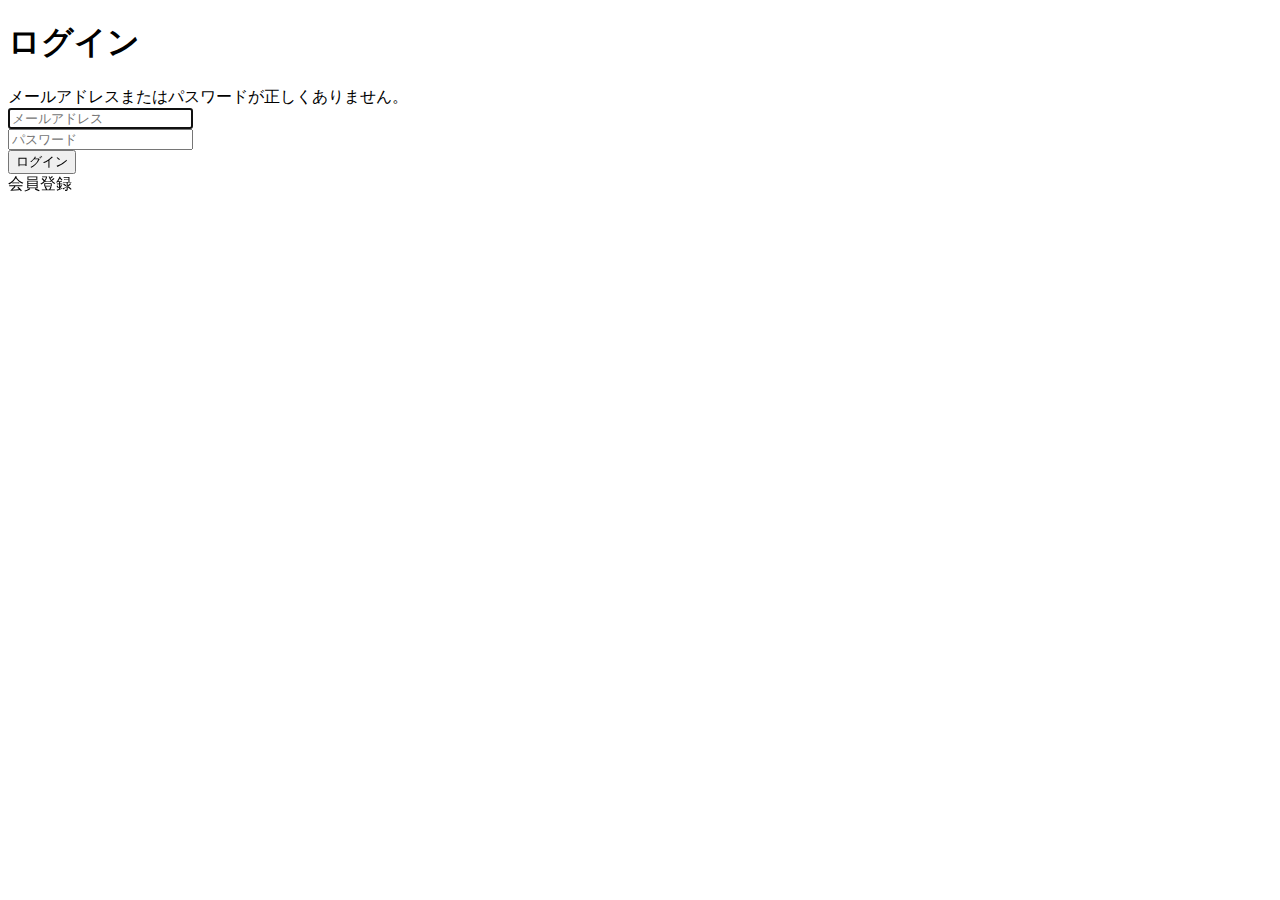
<file: src/main/resources/templates/auth/login.html>
<!DOCTYPE html>
<html xmlns:th="https://www.thymeleaf.org" xmlns:sec="http://www.thymeleaf.org/extras/spring-security">

<head>
	<div th:replace="~{fragment :: meta}"></div>

	<div th:replace="~{fragment :: styles}"></div>

	<title>ログイン</title>
</head>

<body>
	<div class="samuraitravel-wrapper">
		<!-- ヘッダー -->
		<div th:replace="~{fragment :: header}"></div>

		<main>
			<div class="container pt-4 pb-5 samuraitravel-container">
				<div class="row justify-content-center">
					<div class="col-xl-3 col-lg-4 col-md-5 col-sm-7">
						<h1 class="mb-4 text-center">ログイン</h1>

						<div th:if="${param.error}" class="alert alert-danger">
							メールアドレスまたはパスワードが正しくありません。
						</div>

						<form th:action="@{/login}" method="post">
							<div class="form-group mb-3">
								<input type="text" class="form-control" name="username" autocomplete="email"
									placeholder="メールアドレス" autofocus>
							</div>
							<div class="form-group mb-3">
								<input type="password" class="form-control" name="password" autocomplete="new-password"
									placeholder="パスワード">
							</div>

							<div class="form-group d-flex justify-content-center my-4">
								<button type="submit"
									class="btn text-white shadow-sm w-100 samuraitravel-btn">ログイン</button>
							</div>
						</form>

						<div class="text-center">
							<a th:href="@{/signup}">
								会員登録
							</a>
						</div>
					</div>
				</div>
			</div>
		</main>

		<!-- フッター -->
		<div th:replace="~{fragment :: footer}"></div>
	</div>

	<div th:replace="~{fragment :: scripts}"></div>
</body>

</html>
</file>
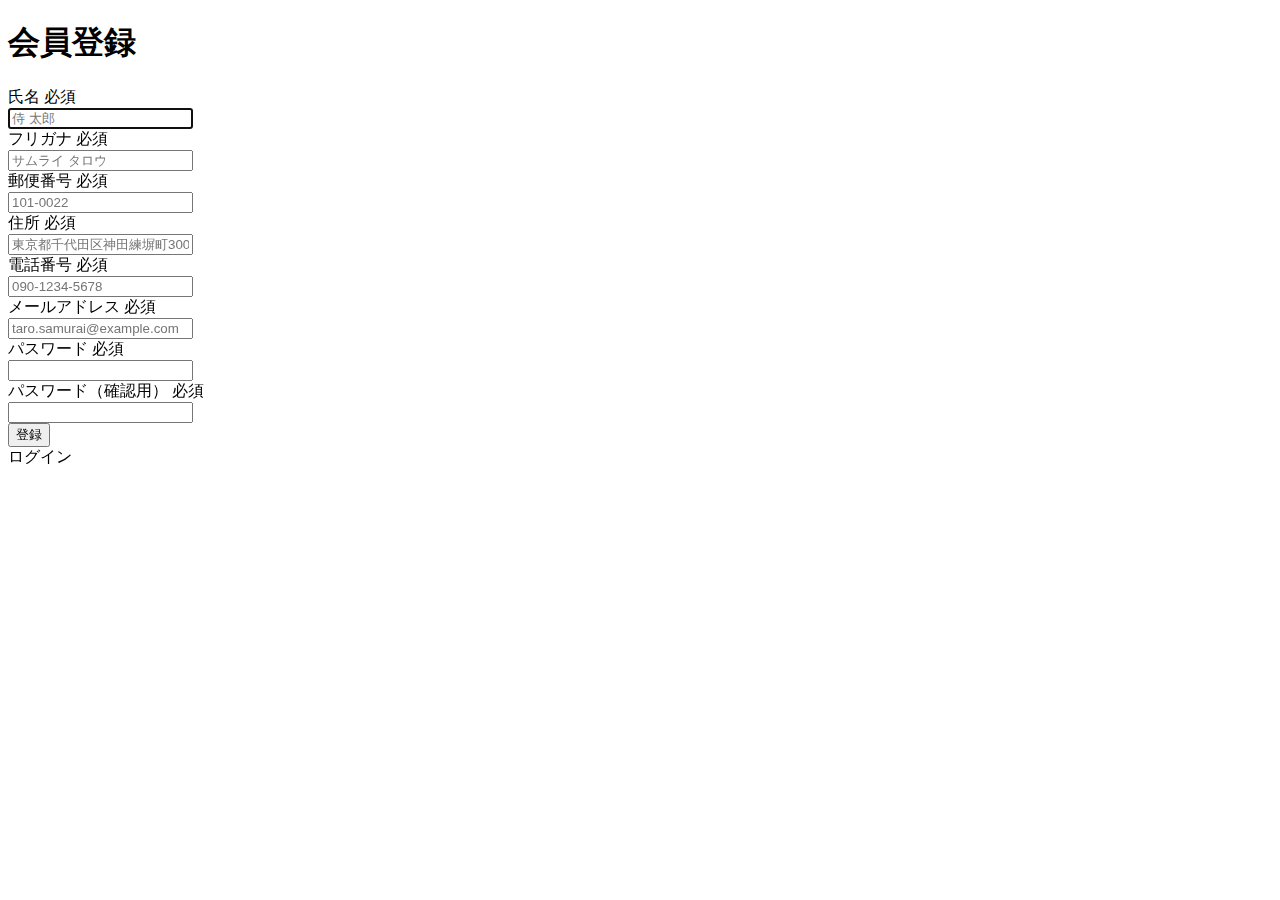
<file: src/main/resources/templates/auth/signup.html>
<!DOCTYPE html>
<html xmlns:th="https://www.thymeleaf.org" xmlns:sec="http://www.thymeleaf.org/extras/spring-security">

<head>
	<div th:replace="~{fragment :: meta}"></div>

	<div th:replace="~{fragment :: styles}"></div>

	<title>会員登録</title>
</head>

<body>
	<div class="samuraitravel-wrapper">
		<!-- ヘッダー -->
		<div th:replace="~{fragment :: header}"></div>

		<main>
			<div class="container pt-4 pb-5 samuraitravel-container">
				<div class="row justify-content-center">
					<div class="col-xl-5 col-lg-6 col-md-8">

						<h1 class="mb-4 text-center">会員登録</h1>

						<form method="post" th:action="@{/signup}" th:object="${signupForm}">

							<div class="form-group row mb-3">
								<div class="col-md-5">
									<label for="name" class="col-form-label text-md-left fw-bold">
										<div class="d-flex align-items-center">
											<span class="me-1">氏名</span>
											<span class="badge bg-danger">必須</span>
										</div>
									</label>
								</div>
								<div class="col-md-7">
									<div th:if="${#fields.hasErrors('name')}" class="text-danger small mb-2"
										th:errors="*{name}"></div>
									<input type="text" class="form-control" th:field="*{name}" autocomplete="name"
										autofocus placeholder="侍 太郎">
								</div>
							</div>

							<div class="form-group row mb-3">
								<div class="col-md-5">
									<label for="furigana" class="col-form-label text-md-left fw-bold">
										<div class="d-flex align-items-center">
											<span class="me-1">フリガナ</span>
											<span class="badge bg-danger">必須</span>
										</div>
									</label>
								</div>
								<div class="col-md-7">
									<div th:if="${#fields.hasErrors('furigana')}" class="text-danger small mb-2"
										th:errors="*{furigana}"></div>
									<input type="text" class="form-control" th:field="*{furigana}"
										placeholder="サムライ タロウ">
								</div>
							</div>

							<div class="form-group row mb-3">
								<div class="col-md-5">
									<label for="postalCode" class="col-form-label text-md-left fw-bold">
										<div class="d-flex align-items-center">
											<span class="me-1">郵便番号</span>
											<span class="badge bg-danger">必須</span>
										</div>
									</label>
								</div>
								<div class="col-md-7">
									<div th:if="${#fields.hasErrors('postalCode')}" class="text-danger small mb-2"
										th:errors="*{postalCode}"></div>
									<input type="text" class="form-control" th:field="*{postalCode}"
										autocomplete="postal-code" placeholder="101-0022">
								</div>
							</div>

							<div class="form-group row mb-3">
								<div class="col-md-5">
									<label for="address" class="col-form-label text-md-left fw-bold">
										<div class="d-flex align-items-center">
											<span class="me-1">住所</span>
											<span class="badge bg-danger">必須</span>
										</div>
									</label>
								</div>
								<div class="col-md-7">
									<div th:if="${#fields.hasErrors('address')}" class="text-danger small mb-2"
										th:errors="*{address}"></div>
									<input type="text" class="form-control" th:field="*{address}"
										placeholder="東京都千代田区神田練塀町300番地">
								</div>
							</div>

							<div class="form-group row mb-3">
								<div class="col-md-5">
									<label for="phoneNumber" class="col-form-label text-md-left fw-bold">
										<div class="d-flex align-items-center">
											<span class="me-1">電話番号</span>
											<span class="badge bg-danger">必須</span>
										</div>
									</label>
								</div>
								<div class="col-md-7">
									<div th:if="${#fields.hasErrors('phoneNumber')}" class="text-danger small mb-2"
										th:errors="*{phoneNumber}"></div>
									<input type="text" class="form-control" th:field="*{phoneNumber}"
										autocomplete="tel-national" placeholder="090-1234-5678">
								</div>
							</div>

							<div class="form-group row mb-3">
								<div class="col-md-5">
									<label for="email" class="col-form-label text-md-left fw-bold">
										<div class="d-flex align-items-center">
											<span class="me-1">メールアドレス</span>
											<span class="badge bg-danger">必須</span>
										</div>
									</label>
								</div>
								<div class="col-md-7">
									<div th:if="${#fields.hasErrors('email')}" class="text-danger small mb-2"
										th:errors="*{email}"></div>
									<input type="text" class="form-control" th:field="*{email}" autocomplete="email"
										placeholder="taro.samurai@example.com">
								</div>
							</div>

							<div class="form-group row mb-3">
								<div class="col-md-5">
									<label for="password" class="col-form-label text-md-left fw-bold">
										<div class="d-flex align-items-center">
											<span class="me-1">パスワード</span>
											<span class="badge bg-danger">必須</span>
										</div>
									</label>
								</div>
								<div class="col-md-7">
									<div th:if="${#fields.hasErrors('password')}" class="text-danger small mb-2"
										th:errors="*{password}"></div>
									<input type="password" class="form-control" th:field="*{password}"
										autocomplete="new-password">
								</div>
							</div>

							<div class="form-group row mb-3">
								<div class="col-md-5">
									<label for="passwordConfirmation" class="col-form-label text-md-left fw-bold">
										<div class="d-flex align-items-center">
											<span class="me-1">パスワード（確認用）</span>
											<span class="badge bg-danger">必須</span>
										</div>
									</label>
								</div>
								<div class="col-md-7">
									<div th:if="${#fields.hasErrors('passwordConfirmation')}"
										class="text-danger small mb-2" th:errors="*{passwordConfirmation}"></div>
									<input type="password" class="form-control" th:field="*{passwordConfirmation}"
										autocomplete="new-password">
								</div>
							</div>

							<div class="form-group d-flex justify-content-center my-4">
								<button type="submit"
									class="btn text-white shadow-sm w-50 samuraitravel-btn">登録</button>
							</div>
						</form>

						<div class="text-center">
							<a th:href="@{/login}">ログイン</a>
						</div>
					</div>
				</div>
			</div>
		</main>

		<!-- フッター -->
		<div th:replace="~{fragment :: footer}"></div>
	</div>

	<div th:replace="~{fragment :: scripts}"></div>
</body>

</html>
</file>
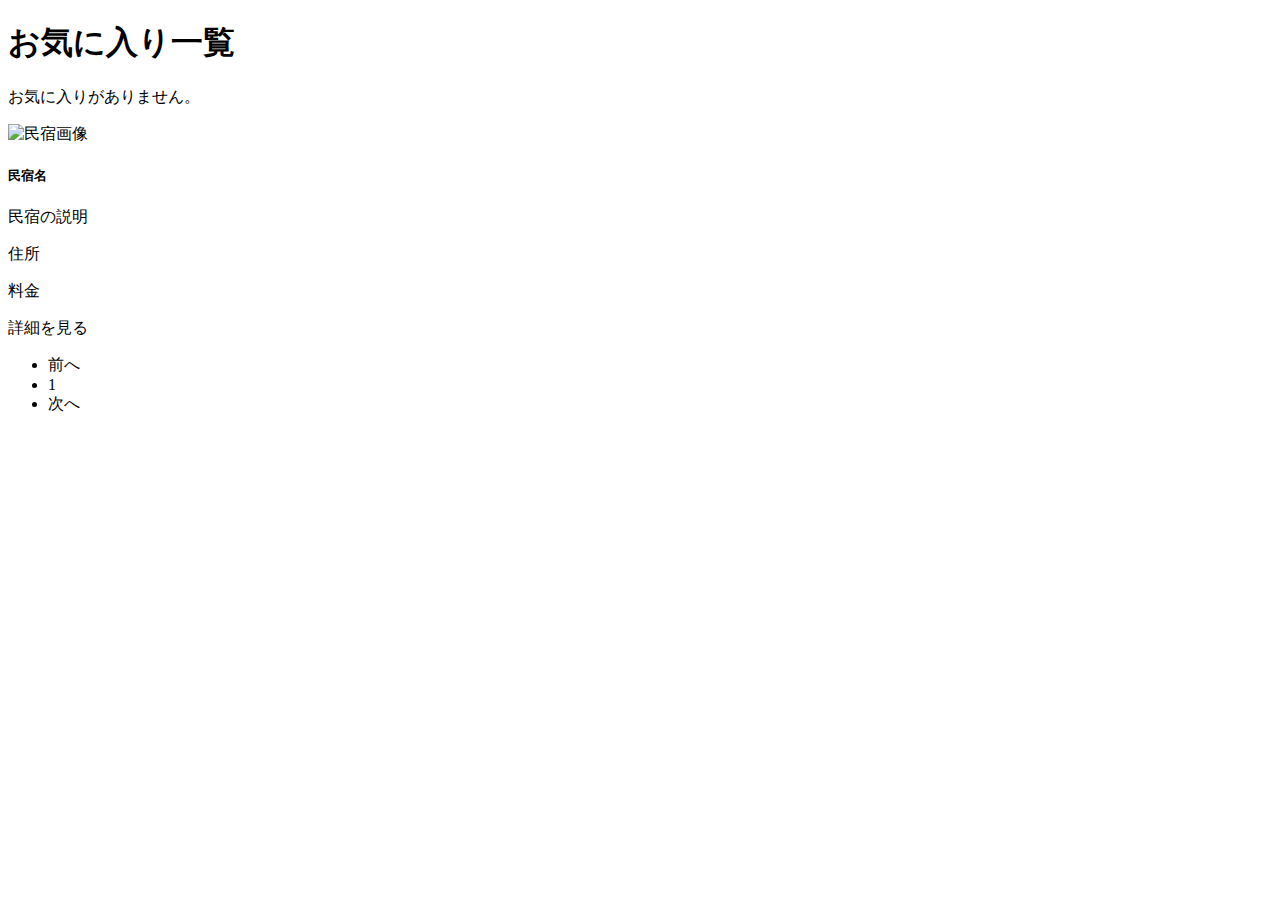
<file: src/main/resources/templates/favorites/list.html>
<!DOCTYPE html>
<html xmlns:th="https://www.thymeleaf.org" xmlns:sec="http://www.thymeleaf.org/extras/spring-security">

<head>
	<title>お気に入り一覧</title>
	<div th:replace="~{fragment :: meta}"></div>
	<div th:replace="~{fragment :: styles}"></div>
</head>

<body>
	<div class="samuraitravel-wrapper">
		<div th:replace="~{fragment :: header}"></div>

		<main>
			<div class="container pt-4 pb-5 samuraitravel-container">
				<div class="row justify-content-center">
					<div class="col-xxl-9 col-xl-10 col-lg-11">
						<h1 class="mb-4 text-center">お気に入り一覧</h1>
						<div th:if="${favoritePage.empty}" class="text-center">
							<p>お気に入りがありません。</p>
						</div>
						<div th:if="${!favoritePage.empty}">
							<div th:each="favorite : ${favoritePage.content}" class="row mb-4">
								<div class="col-md-4">
									<img th:src="@{/storage/__${favorite.house.imageName}__}" class="img-fluid"
										alt="民宿画像">
								</div>
								<div class="col-md-8">
									<h5 th:text="${favorite.house.name}">民宿名</h5>
									<p th:text="${favorite.house.description}">民宿の説明</p>
									<p th:text="${favorite.house.address}">住所</p>
									<p th:text="${favorite.house.price} + '円'">料金</p>
									<a th:href="@{/houses/{id}(id=${favorite.house.id})}"
										class="btn btn-primary">詳細を見る</a>
								</div>
							</div>
							<div class="d-flex justify-content-center">
								<ul class="pagination">
									<li
										th:classappend="${favoritePage.hasPrevious()} ? 'page-item' : 'page-item disabled'">
										<a th:href="${favoritePage.hasPrevious()} ? @{/favorites(page=${favoritePage.number - 1})} : '#'"
											class="page-link">前へ</a>
									</li>
									<li class="page-item" th:each="i : ${#numbers.sequence(1, favoritePage.totalPages)}"
										th:classappend="${i == favoritePage.number + 1} ? ' active'">
										<a th:href="@{/favorites(page=${i - 1})}" class="page-link" th:text="${i}">1</a>
									</li>
									<li th:classappend="${favoritePage.hasNext()} ? 'page-item' : 'page-item disabled'">
										<a th:href="${favoritePage.hasNext()} ? @{/favorites(page=${favoritePage.number + 1})} : '#'"
											class="page-link">次へ</a>
									</li>
								</ul>
							</div>
						</div>
					</div>
				</div>
			</div>
		</main>

		<div th:replace="~{fragment :: footer}"></div>
	</div>
	<div th:replace="~{fragment :: scripts}"></div>
</body>

</html>
</file>
